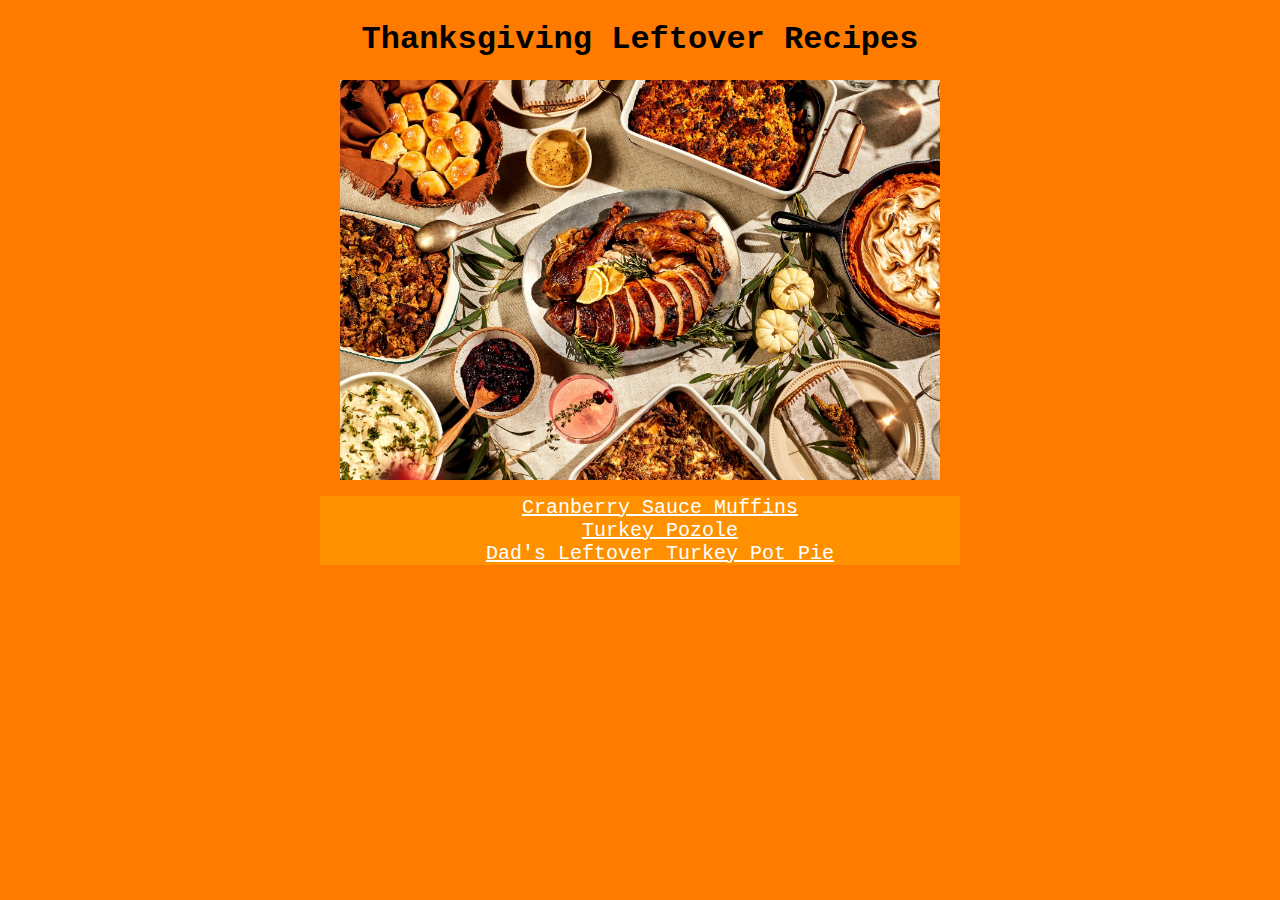
<file: index.html>
<!DOCTYPE html>
<html lang="en">
  <head>
    <meta charset="UTF-8" />
    <link rel="stylesheet" href="./styles.css" />
    <title>Thanksgiving Leftover Recipes</title>
  </head>
  <body>
    <h1>Thanksgiving Leftover Recipes</h1>
    <div >
      <img src="./img/home.jpeg" alt="Happy thanksgiving photo" width="600" />
    </div>

    <div>


    <ul class="home" style="width: 600px; height: auto">
      <li>
        <a href="./recipes/cranberry-sauce-muffins.html"
          >Cranberry Sauce Muffins</a
        >
      </li>
      <li><a href="./recipes/turkey-pozole.html">Turkey Pozole</a></li>
      <li>
        <a href="./recipes/dads-leftover-turkey-pot-pie.html"
          >Dad's Leftover Turkey Pot Pie</a
        >
      </li>
    </ul>    </div>
  </body>
</html>
</file>
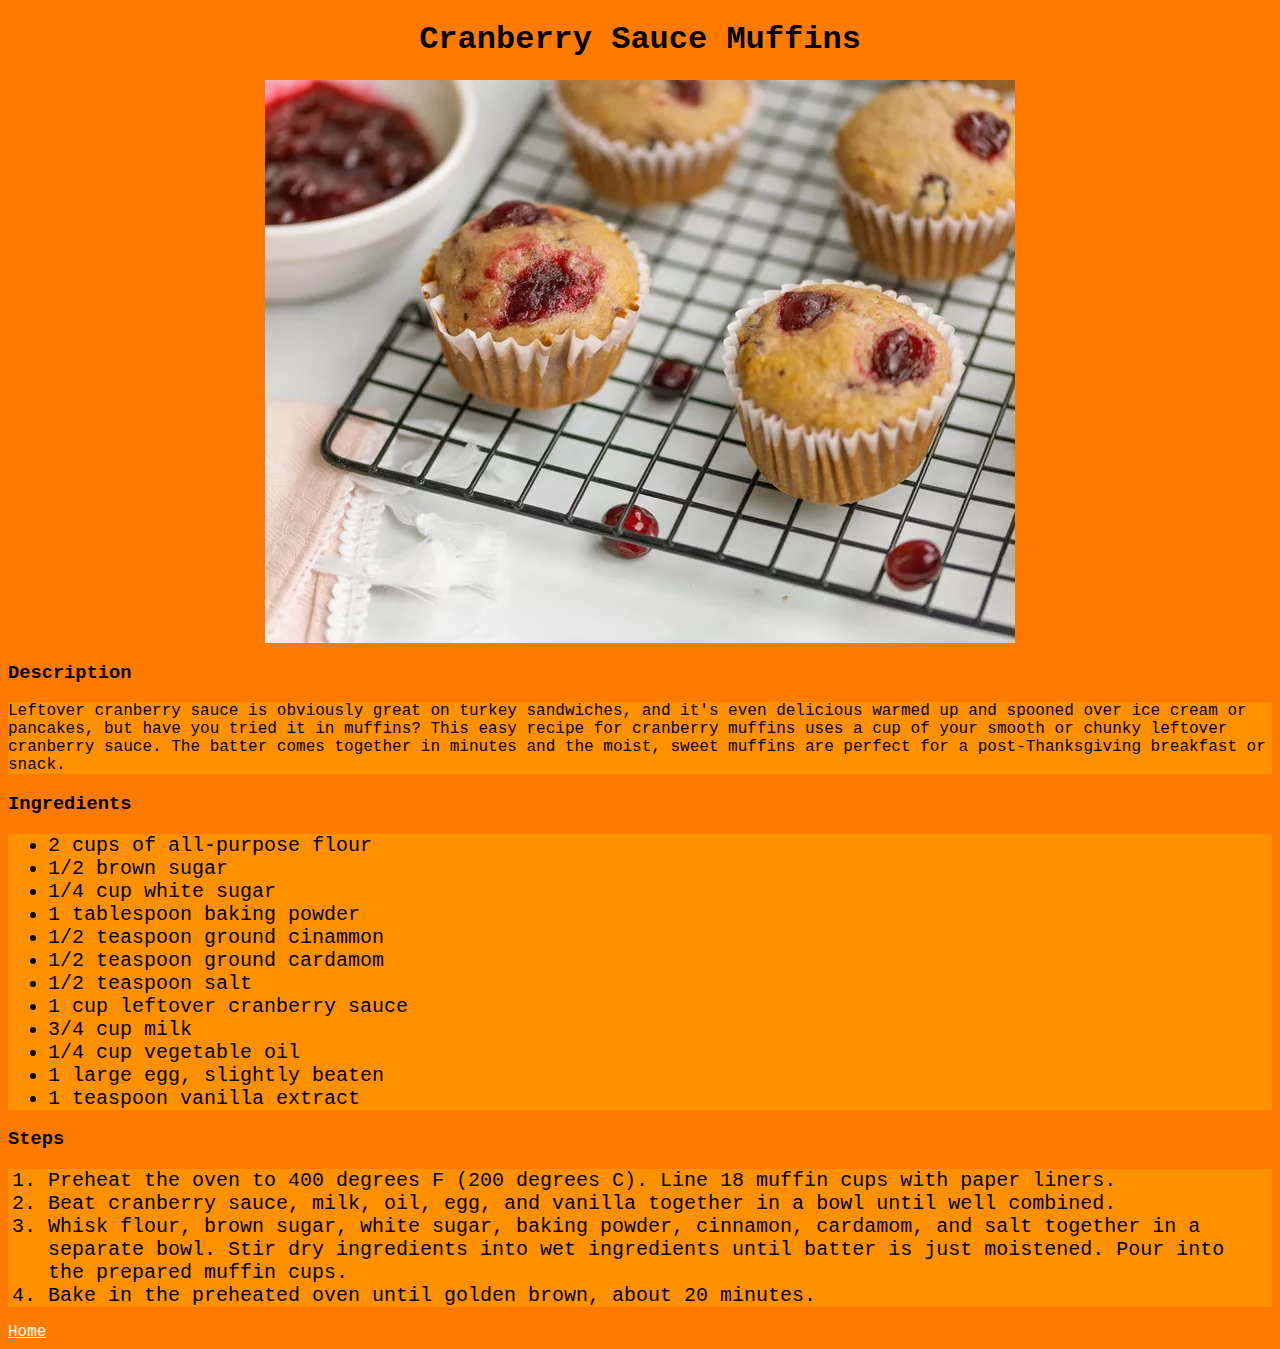
<file: recipes/cranberry-sauce-muffins.html>
<!DOCTYPE html>
<html lang="en">
  <head>
    <meta charset="UTF-8" />
    <title>Cranberry Sauce Muffins</title>
    <link rel="stylesheet" href="./../styles.css" />
  </head>
  <body>
    <h1>Cranberry Sauce Muffins</h1>
    <div>
      <img
        src="./../img/muffins.webp"
        alt="Cranberry sauce muffins on a wire rack"
      />
    </div>

    <h3>Description</h3>
    <p>
      Leftover cranberry sauce is obviously great on turkey sandwiches, and it's
      even delicious warmed up and spooned over ice cream or pancakes, but have
      you tried it in muffins? This easy recipe for cranberry muffins uses a cup
      of your smooth or chunky leftover cranberry sauce. The batter comes
      together in minutes and the moist, sweet muffins are perfect for a
      post-Thanksgiving breakfast or snack.
    </p>
    <h3>Ingredients</h3>
    <ul>
      <li>2 cups of all-purpose flour</li>
      <li>1/2 brown sugar</li>
      <li>1/4 cup white sugar</li>
      <li>1 tablespoon baking powder</li>
      <li>1/2 teaspoon ground cinammon</li>
      <li>1/2 teaspoon ground cardamom</li>
      <li>1/2 teaspoon salt</li>
      <li>1 cup leftover cranberry sauce</li>
      <li>3/4 cup milk</li>
      <li>1/4 cup vegetable oil</li>
      <li>1 large egg, slightly beaten</li>
      <li>1 teaspoon vanilla extract</li>
    </ul>
    <h3>Steps</h3>
    <ol>
      <li>
        Preheat the oven to 400 degrees F (200 degrees C). Line 18 muffin cups
        with paper liners.
      </li>
      <li>
        Beat cranberry sauce, milk, oil, egg, and vanilla together in a bowl
        until well combined.
      </li>
      <li>
        Whisk flour, brown sugar, white sugar, baking powder, cinnamon,
        cardamom, and salt together in a separate bowl. Stir dry ingredients
        into wet ingredients until batter is just moistened. Pour into the
        prepared muffin cups.
      </li>
      <li>Bake in the preheated oven until golden brown, about 20 minutes.</li>
    </ol>
    <a href="./../index.html">Home</a>
  </body>
</html>
</file>
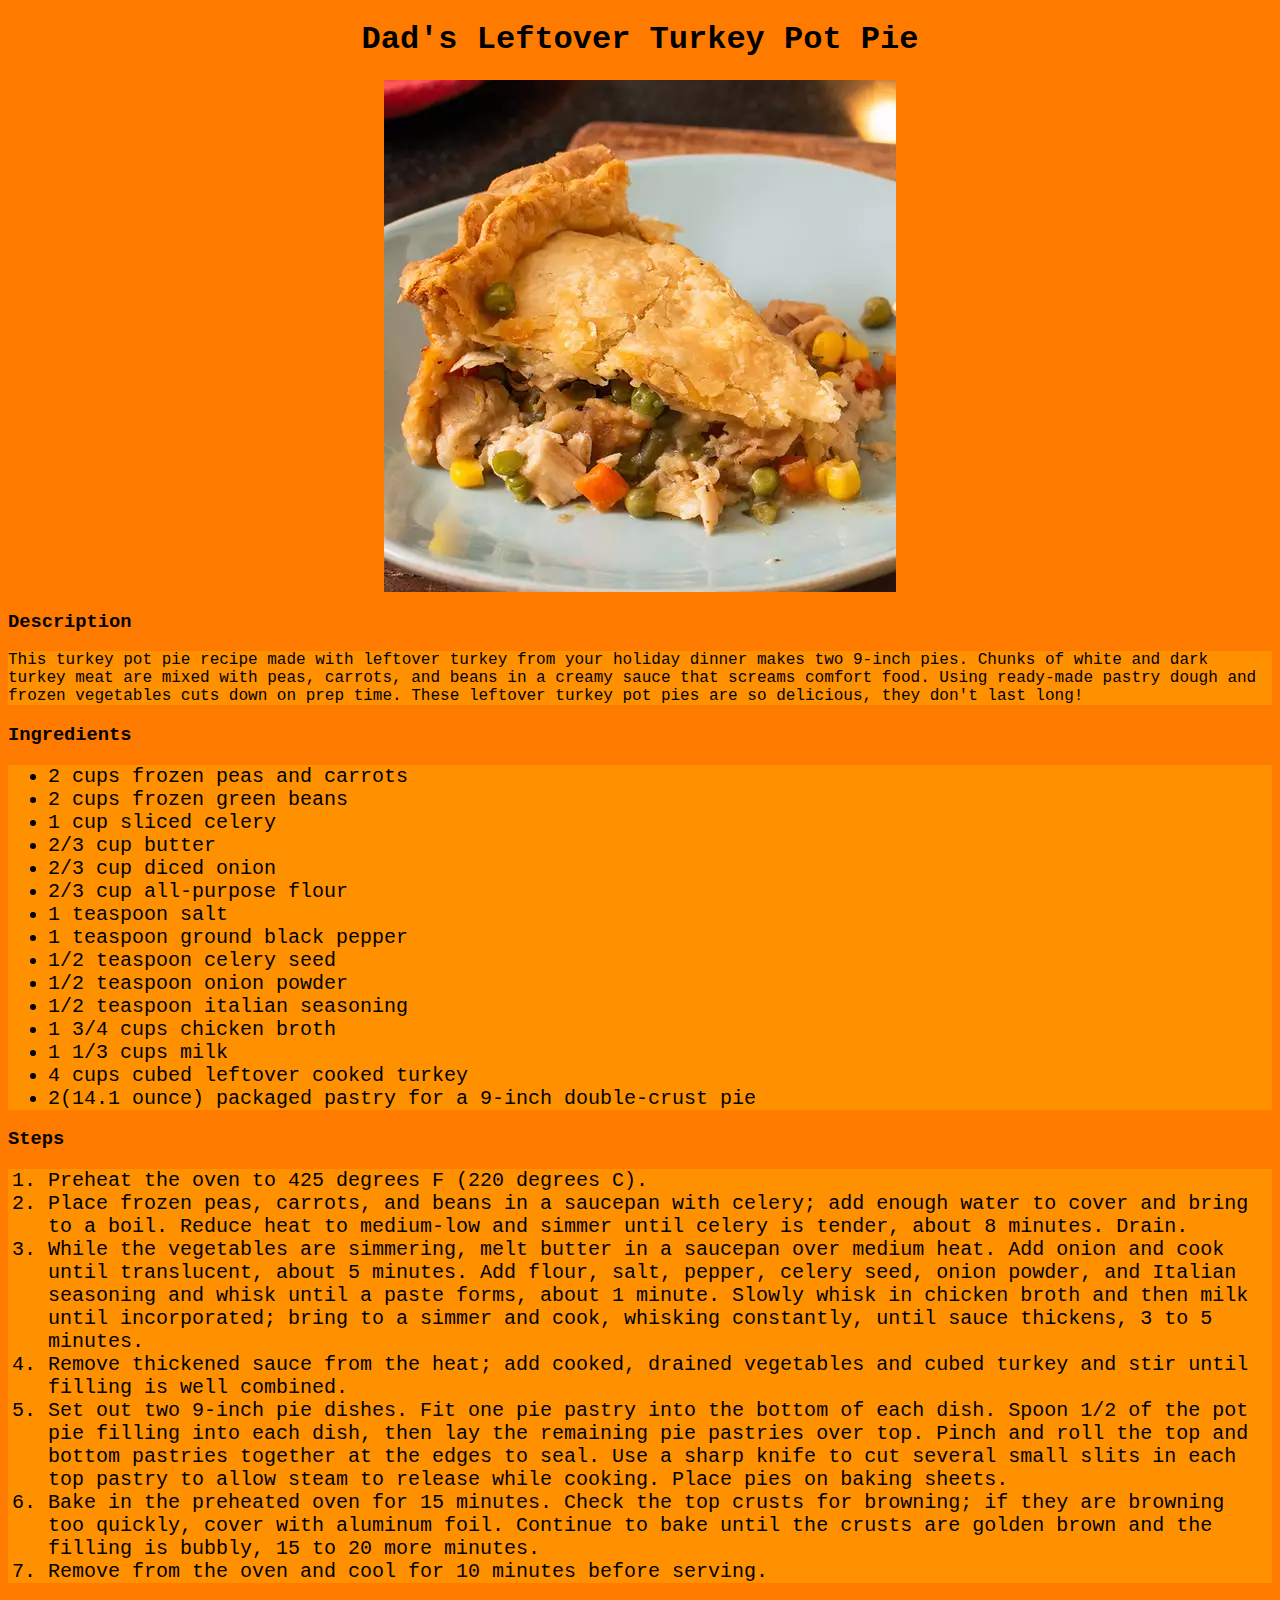
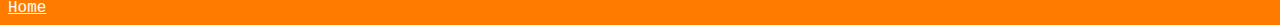
<file: recipes/dads-leftover-turkey-pot-pie.html>
<!DOCTYPE html>
<html lang="en">
  <head>
    <meta charset="UTF-8" />
    <title>Dad's Leftover Turkey Pot Pie</title>
    <link rel="stylesheet" href="./../styles.css" />
  </head>
  <body>
    <h1>Dad's Leftover Turkey Pot Pie</h1>
    <div>
      <img src="./../img/pie.webp" alt="A slice of turkey pot pie on a plate" />
    </div>

    <h3>Description</h3>
    <p>
      This turkey pot pie recipe made with leftover turkey from your holiday
      dinner makes two 9-inch pies. Chunks of white and dark turkey meat are
      mixed with peas, carrots, and beans in a creamy sauce that screams comfort
      food. Using ready-made pastry dough and frozen vegetables cuts down on
      prep time. These leftover turkey pot pies are so delicious, they don't
      last long!
    </p>
    <h3>Ingredients</h3>
    <ul>
      <li>2 cups frozen peas and carrots</li>
      <li>2 cups frozen green beans</li>
      <li>1 cup sliced celery</li>
      <li>2/3 cup butter</li>
      <li>2/3 cup diced onion</li>
      <li>2/3 cup all-purpose flour</li>
      <li>1 teaspoon salt</li>
      <li>1 teaspoon ground black pepper</li>
      <li>1/2 teaspoon celery seed</li>
      <li>1/2 teaspoon onion powder</li>
      <li>1/2 teaspoon italian seasoning</li>
      <li>1 3/4 cups chicken broth</li>
      <li>1 1/3 cups milk</li>
      <li>4 cups cubed leftover cooked turkey</li>
      <li>2(14.1 ounce) packaged pastry for a 9-inch double-crust pie</li>
    </ul>
    <h3>Steps</h3>
    <ol>
      <li>Preheat the oven to 425 degrees F (220 degrees C).</li>
      <li>
        Place frozen peas, carrots, and beans in a saucepan with celery; add
        enough water to cover and bring to a boil. Reduce heat to medium-low and
        simmer until celery is tender, about 8 minutes. Drain.
      </li>
      <li>
        While the vegetables are simmering, melt butter in a saucepan over
        medium heat. Add onion and cook until translucent, about 5 minutes. Add
        flour, salt, pepper, celery seed, onion powder, and Italian seasoning
        and whisk until a paste forms, about 1 minute. Slowly whisk in chicken
        broth and then milk until incorporated; bring to a simmer and cook,
        whisking constantly, until sauce thickens, 3 to 5 minutes.
      </li>
      <li>
        Remove thickened sauce from the heat; add cooked, drained vegetables and
        cubed turkey and stir until filling is well combined.
      </li>
      <li>
        Set out two 9-inch pie dishes. Fit one pie pastry into the bottom of
        each dish. Spoon 1/2 of the pot pie filling into each dish, then lay the
        remaining pie pastries over top. Pinch and roll the top and bottom
        pastries together at the edges to seal. Use a sharp knife to cut several
        small slits in each top pastry to allow steam to release while cooking.
        Place pies on baking sheets.
      </li>
      <li>
        Bake in the preheated oven for 15 minutes. Check the top crusts for
        browning; if they are browning too quickly, cover with aluminum foil.
        Continue to bake until the crusts are golden brown and the filling is
        bubbly, 15 to 20 more minutes.
      </li>
      <li>Remove from the oven and cool for 10 minutes before serving.</li>
    </ol>
    <a href="./../index.html">Home</a>
  </body>
</html>
</file>
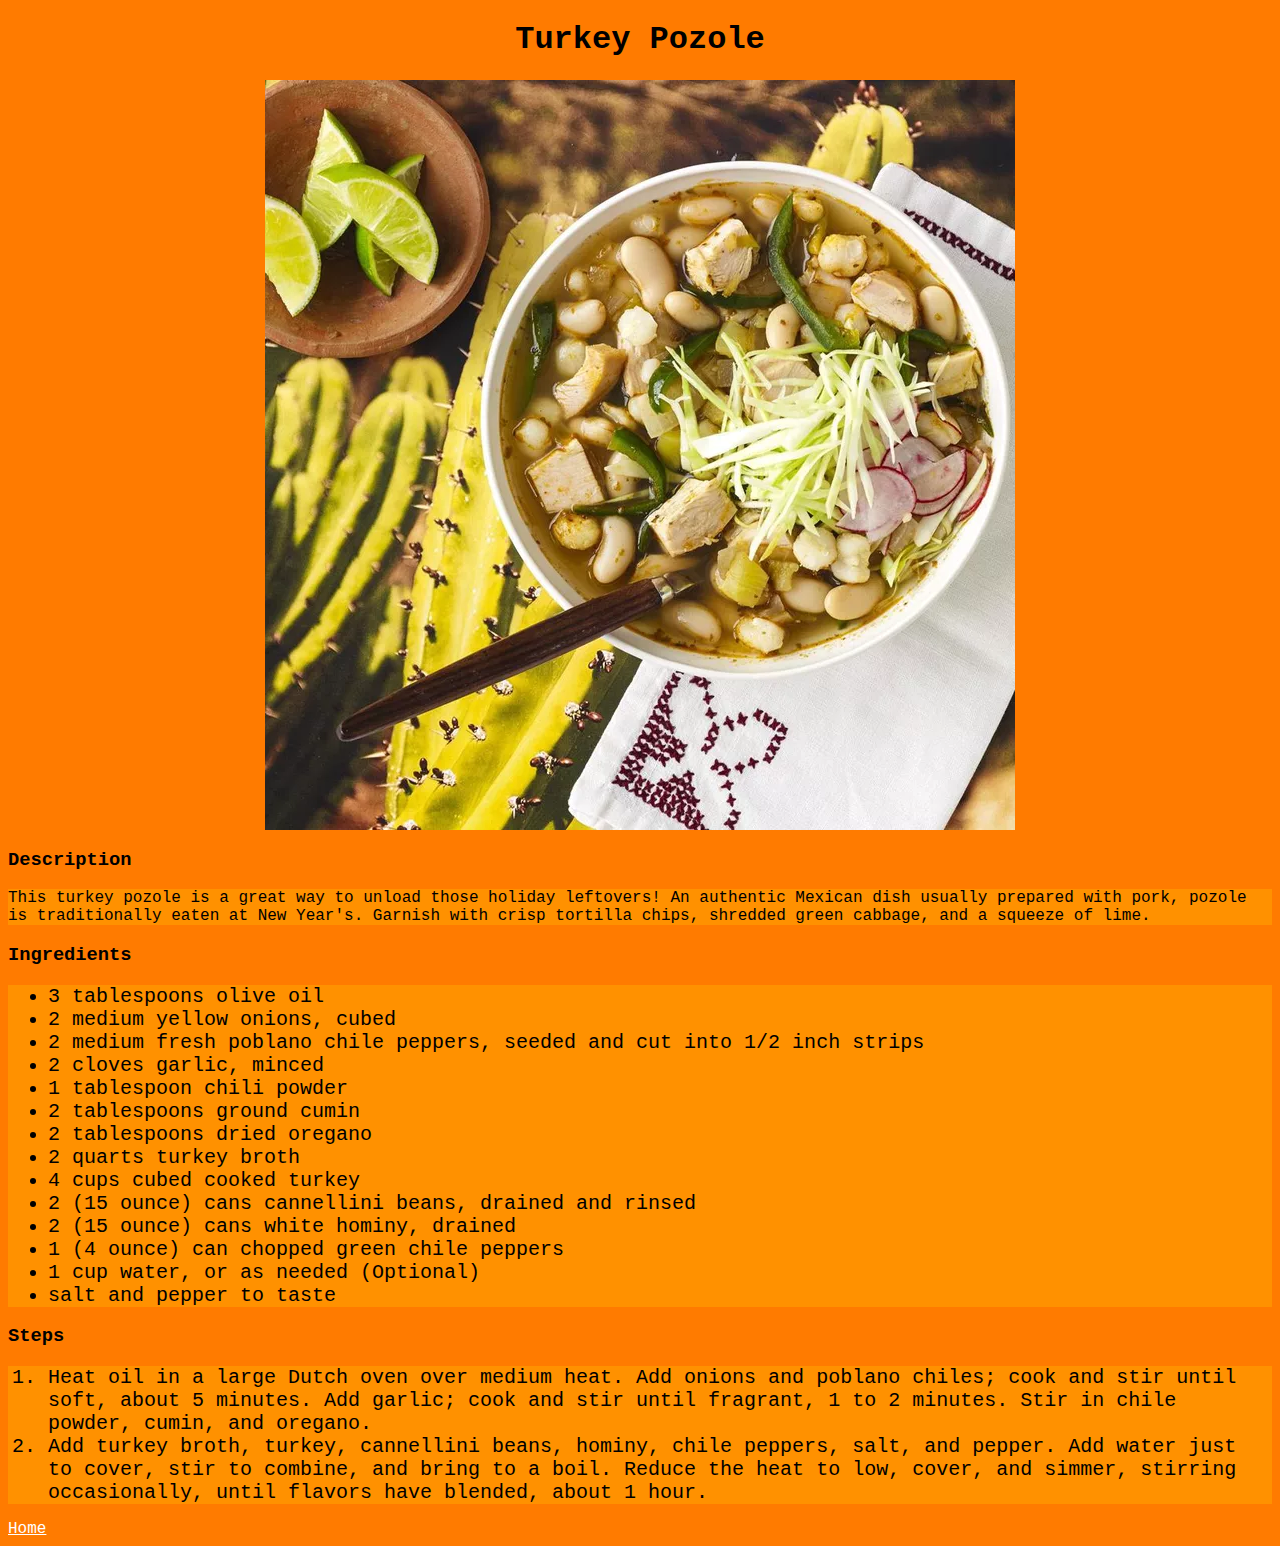
<file: recipes/turkey-pozole.html>
<!DOCTYPE html>
<html lang="en">
  <head>
    <meta charset="UTF-8" />
    <title>Turkey Pozole</title>
    <link rel="stylesheet" href="./../styles.css" />
  </head>
  <body>
    <h1>Turkey Pozole</h1>
    <div>
      <img src="./../img/pozole.webp" alt="A bowl of turkey pozole" />
    </div>

    <h3>Description</h3>
    <p>
      This turkey pozole is a great way to unload those holiday leftovers! An
      authentic Mexican dish usually prepared with pork, pozole is traditionally
      eaten at New Year's. Garnish with crisp tortilla chips, shredded green
      cabbage, and a squeeze of lime.
    </p>
    <h3>Ingredients</h3>
    <ul>
      <li>3 tablespoons olive oil</li>
      <li>2 medium yellow onions, cubed</li>
      <li>
        2 medium fresh poblano chile peppers, seeded and cut into 1/2 inch
        strips
      </li>
      <li>2 cloves garlic, minced</li>
      <li>1 tablespoon chili powder</li>
      <li>2 tablespoons ground cumin</li>
      <li>2 tablespoons dried oregano</li>
      <li>2 quarts turkey broth</li>
      <li>4 cups cubed cooked turkey</li>
      <li>2 (15 ounce) cans cannellini beans, drained and rinsed</li>
      <li>2 (15 ounce) cans white hominy, drained</li>
      <li>1 (4 ounce) can chopped green chile peppers</li>
      <li>1 cup water, or as needed (Optional)</li>
      <li>salt and pepper to taste</li>
    </ul>
    <h3>Steps</h3>
    <ol>
      <li>
        Heat oil in a large Dutch oven over medium heat. Add onions and poblano
        chiles; cook and stir until soft, about 5 minutes. Add garlic; cook and
        stir until fragrant, 1 to 2 minutes. Stir in chile powder, cumin, and
        oregano.
      </li>
      <li>
        Add turkey broth, turkey, cannellini beans, hominy, chile peppers, salt,
        and pepper. Add water just to cover, stir to combine, and bring to a
        boil. Reduce the heat to low, cover, and simmer, stirring occasionally,
        until flavors have blended, about 1 hour.
      </li>
    </ol>
    <a href="./../index.html">Home</a>
  </body>
</html>
</file>
<file: styles.css>
* {
  font-family: 'Courier New', Courier, monospace
}
h1 {
  text-align: center;
}
li {
  font-size: 20px;
}
body {
  background-color: rgb(255, 123, 0);
}
p,
ol,
ul {
  background-color: rgb(255, 145, 0);
}
div {
  display: flex;
  justify-content: center;
}
ul.home {
  list-style: none;
  text-align: center;
}
a{
    color: rgb(255, 255, 255);
}
</file>
